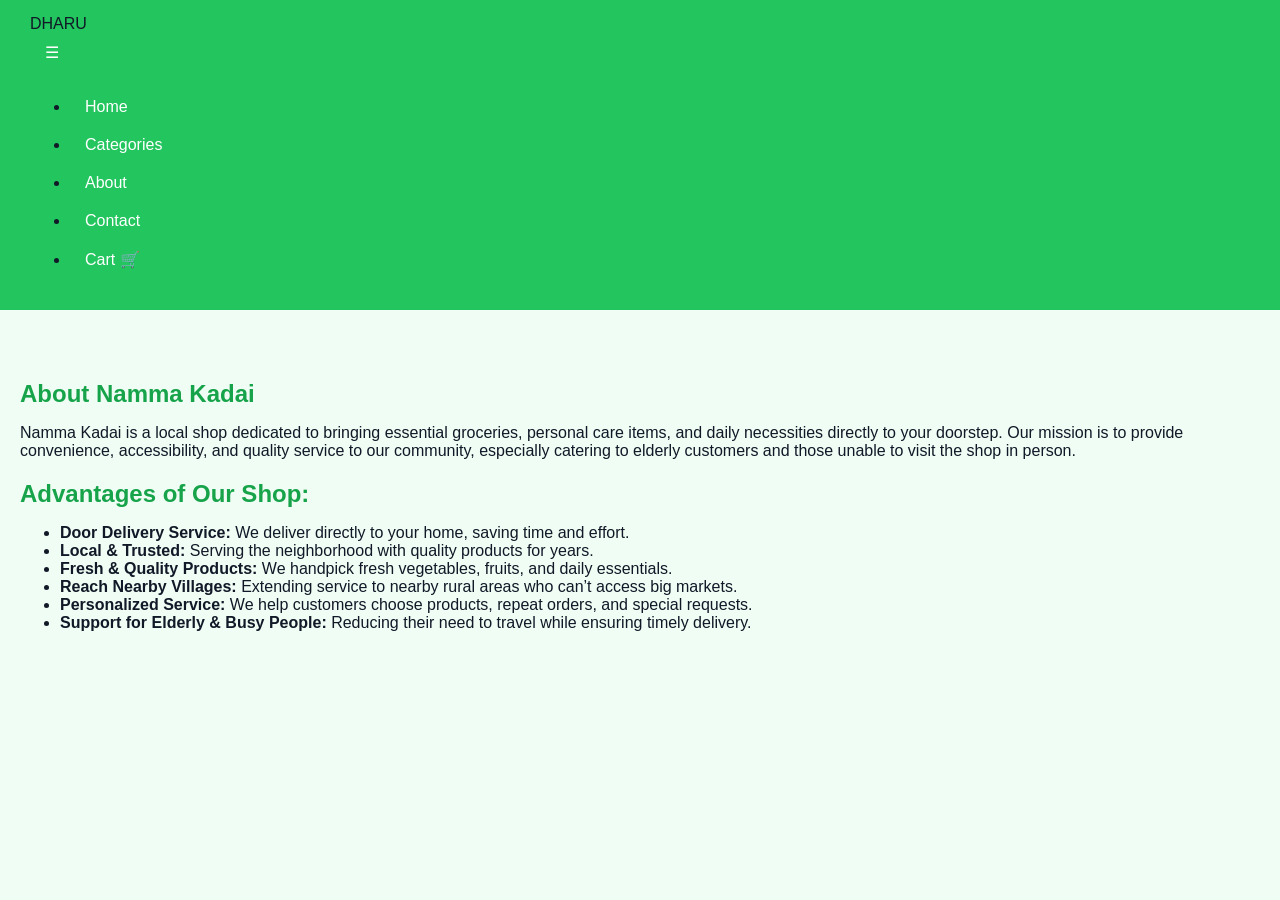
<file: about.html>
<!DOCTYPE html>
<html lang="en">

<head>
  <meta charset="UTF-8">
  <title>About Namma Kadai</title>
  <link rel="stylesheet" href="style.css">
</head>

<body>

  <header class="navbar">
    <div class="nav-container">
      <div class="logo">DHARU</div>
      <button class="menu-toggle">☰</button>
      <ul class="nav-links">
        <li><button onclick="window.location.href='index.html'">Home</button></li>
        <li><button onclick="window.location.href='categories.html'">Categories</button></li>
        <li><button onclick="window.location.href='about.html'">About</button></li>
        <li><button onclick="window.location.href='contact.html'">Contact</button></li>
        <li>
          <button onclick="window.location.href='cart.html'">Cart 🛒</button>
        </li>
      </ul>
    </div>
  </header>

  <section class="about-content">
    <h1>About Namma Kadai</h1>
    <p>Namma Kadai is a local shop dedicated to bringing essential groceries, personal care items, and daily necessities
      directly to your doorstep. Our mission is to provide convenience, accessibility, and quality service to our
      community, especially catering to elderly customers and those unable to visit the shop in person.</p>

    <h2>Advantages of Our Shop:</h2>
    <ul>
      <li><strong>Door Delivery Service:</strong> We deliver directly to your home, saving time and effort.</li>
      <li><strong>Local & Trusted:</strong> Serving the neighborhood with quality products for years.</li>
      <li><strong>Fresh & Quality Products:</strong> We handpick fresh vegetables, fruits, and daily essentials.</li>
      <li><strong>Reach Nearby Villages:</strong> Extending service to nearby rural areas who can’t access big markets.
      </li>
      <li><strong>Personalized Service:</strong> We help customers choose products, repeat orders, and special requests.
      </li>
      <li><strong>Support for Elderly & Busy People:</strong> Reducing their need to travel while ensuring timely
        delivery.</li>
    </ul>
  </section>

</body>

</html>
</file>
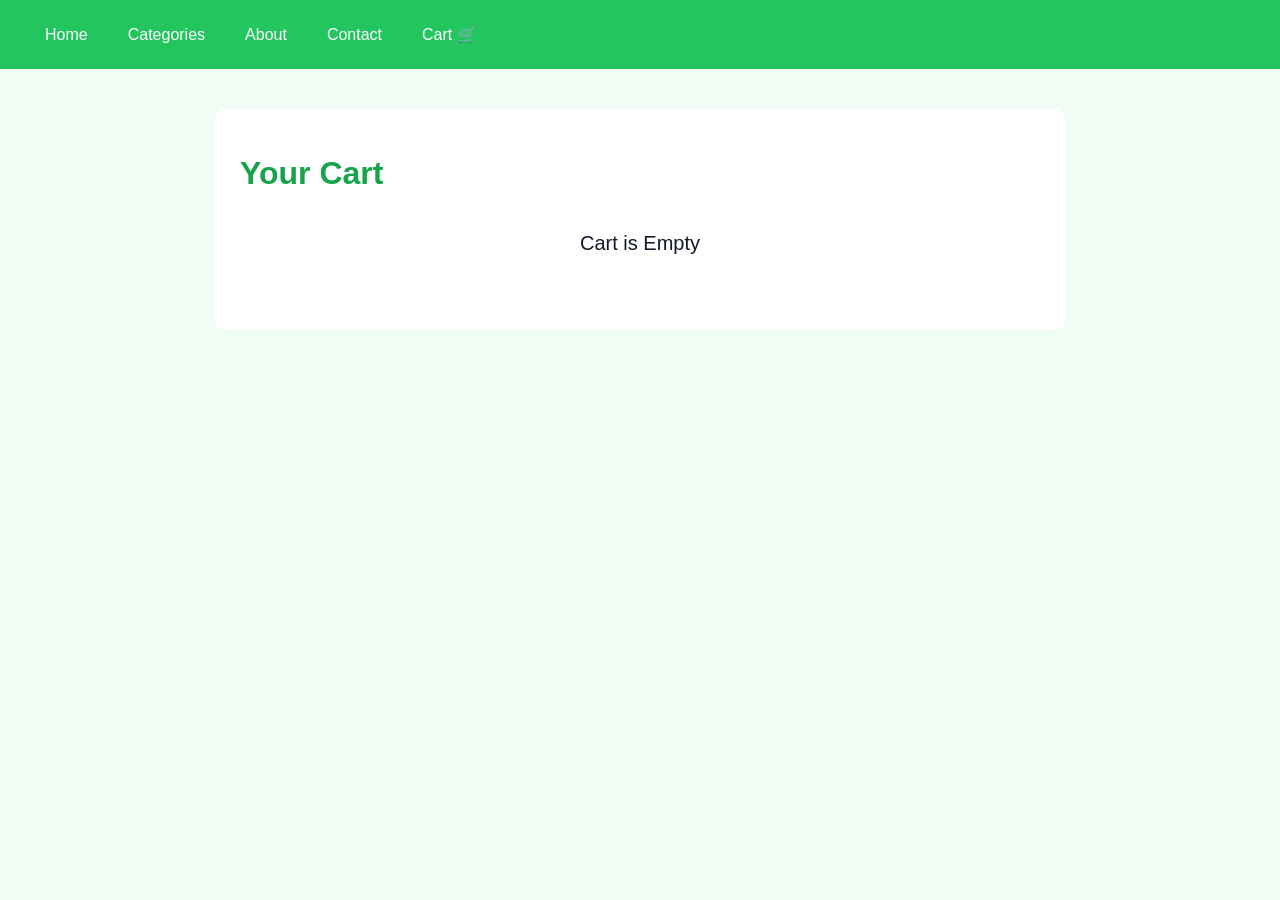
<file: cart.html>
<!DOCTYPE html>
<html lang="en">

<head>
  <meta charset="UTF-8">
  <title>Cart</title>
  <link rel="stylesheet" href="style.css">

  <style>
    .cart-container {
      max-width: 800px;
      margin: 40px auto;
      background: white;
      padding: 25px;
      border-radius: 10px;
    }

    .cart-item {
      display: flex;
      justify-content: space-between;
      padding: 10px 0;
      border-bottom: 1px solid #ddd;
    }

    .total {
      margin-top: 20px;
      font-size: 22px;
      font-weight: bold;
    }

    .empty {
      text-align: center;
      font-size: 20px;
      padding: 30px;
    }

    .remove-btn {
      background: red;
      color: white;
      border: none;
      padding: 6px 10px;
      border-radius: 5px;
      cursor: pointer;
    }
  </style>
</head>

<body>

  <div class="navbar">
    <button onclick="window.location.href='index.html'">Home</button>
    <button onclick="window.location.href='categories.html'">Categories</button>
    <button onclick="window.location.href='about.html'">About</button>
    <button onclick="window.location.href='contact.html'">Contact</button>
    <button onclick="window.location.href='cart.html'">Cart 🛒</button>
  </div>

  <div class="cart-container">
    <h1>Your Cart</h1>

    <div id="cart-list"></div>

    <div class="total" id="total"></div>
  </div>


  <script>
    function loadCart() {

      let cart =
        JSON.parse(localStorage.getItem("cart")) || [];

      const cartList =
        document.getElementById("cart-list");

      const totalBox =
        document.getElementById("total");

      cartList.innerHTML = "";

      let total = 0;

      if (cart.length === 0) {
        cartList.innerHTML =
          "<div class='empty'>Cart is Empty</div>";
        totalBox.innerHTML = "";
        return;
      }

      cart.forEach((item, index) => {

        total += item.price * (item.quantity || 1);

        cartList.innerHTML += `
          <div class="cart-item">
                 <span>
                       ${item.name} - ₹${item.price} × ${item.quantity || 1}
                 </span>

                <div>
      <button onclick="decreaseItem(${index})">-</button>
      <button onclick="increaseItem(${index})">+</button>
      <button onclick="removeItem(${index})">Remove</button>
    </div>
          </div>
    `;
      });

      totalBox.innerHTML = "Total: ₹" + total;
    }

    function removeItem(index) {

      let cart =
        JSON.parse(localStorage.getItem("cart")) || [];

      cart.splice(index, 1);

      localStorage.setItem(
        "cart",
        JSON.stringify(cart)
      );

      loadCart();
    }
    function decreaseItem(index) {
      let cart =
        JSON.parse(localStorage.getItem("cart")) || [];

      if (cart[index].quantity > 1) {
        cart[index].quantity -= 1;
      } else {
        cart.splice(index, 1);
      }

      localStorage.setItem("cart", JSON.stringify(cart));
      loadCart();
    }
    function addToCart(name, price) {

      let cart = JSON.parse(localStorage.getItem("cart")) || [];

      let existing = cart.find(item => item.name === name);

      if (existing) {
        existing.quantity += 1;
      } else {
        cart.push({ name, price, quantity: 1 });
      }

      localStorage.setItem("cart", JSON.stringify(cart));
    }
    function increaseItem(index) {
      let cart = JSON.parse(localStorage.getItem("cart")) || [];

      cart[index].quantity += 1;

      localStorage.setItem("cart", JSON.stringify(cart));
      loadCart();
    }

    loadCart();
  </script>

</body>

</html>
</file>
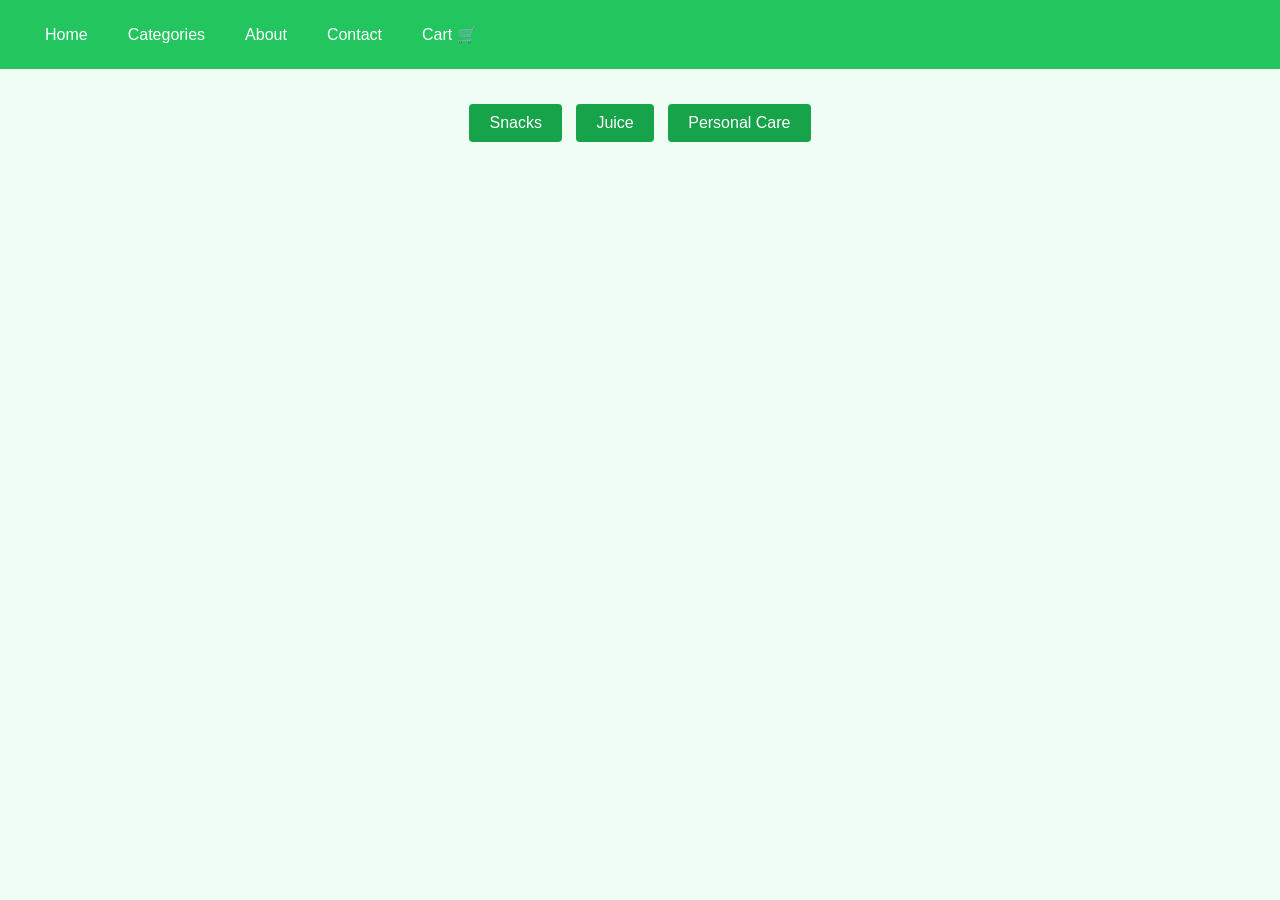
<file: categories.html>
<!DOCTYPE html>
<html lang="en">

<head>
  <meta charset="UTF-8">
  <title>Categories</title>
  <link rel="stylesheet" href="style.css">

  <style>
    /* CATEGORY BUTTONS */
    .category-buttons {
      text-align: center;
      margin: 30px 0;
    }

    .category-buttons button {
      padding: 10px 20px;
      margin: 5px;
      font-size: 16px;
      border: none;
      background-color: #16a34a;
      color: white;
      cursor: pointer;
      border-radius: 4px;
    }

    .category-buttons button:hover {
      background-color: #16a34a;
    }

    /* ITEMS SECTION */
    .items {
      display: none;
      max-width: 1000px;
      margin: auto;
      text-align: center;
    }

    .item-box {
      background: #fff;
      padding: 15px;
      margin: 10px;
      display: inline-block;
      width: 220px;
      box-shadow: 0 0 5px rgba(0, 0, 0, 0.2);
      border-radius: 6px;
      vertical-align: top;
    }

    .item-box img {
      width: 100%;
      height: 150px;
      object-fit: cover;
      border-radius: 4px;
      margin-bottom: 10px;
    }

    .item-name {
      font-weight: bold;
      margin-bottom: 5px;
    }

    .item-price {
      color: green;
      font-weight: bold;
    }
  </style>
</head>

<body>

  <!-- NAVBAR -->
  <div class="navbar">
    <button onclick="window.location.href='index.html'">Home</button>
    <button onclick="window.location.href='category.html'">Categories</button>
    <button onclick="window.location.href='about.html'">About</button>
    <button onclick="window.location.href='contact.html'">Contact</button>
    <button onclick="window.location.href='cart.html'">Cart 🛒</button>
  </div>

  <!-- CATEGORY BUTTONS -->
  <div class="category-buttons">
    <button onclick="showCategory('snacks')">Snacks</button>
    <button onclick="showCategory('juice')">Juice</button>
    <button onclick="showCategory('personal')">Personal Care</button>
  </div>

  <!-- SNACKS ITEMS -->
  <div id="snacks" class="items">
    <div class="item-box">
      <img src="buscuit.webp" alt="Biscuits">
      <div class="item-name">Biscuits</div>
      <div class="item-price">₹20</div>
      <button class="cart-btn">Add to Cart</button>
    </div>

    <div class="item-box">
      <img src="chips.png" alt="Chips">
      <div class="item-name">Chips</div>
      <div class="item-price">₹30</div>
      <button class="cart-btn">Add to Cart</button>
    </div>

    <div class="item-box">
      <img src="mixture.jpg" alt="Mixture">
      <div class="item-name">Mixture</div>
      <div class="item-price">₹40</div>
      <button class="cart-btn">Add to Cart</button>
    </div>
  </div>

  <!-- JUICE ITEMS -->
  <div id="juice" class="items">
    <div class="item-box">
      <img src="juice.webp" alt="Orange Juice">
      <div class="item-name">Orange Juice</div>
      <div class="item-price">₹50</div>
      <button class="cart-btn">Add to Cart</button>
    </div>

    <div class="item-box">
      <img src="apple-juice.webp" alt="Apple Juice">
      <div class="item-name">Apple Juice</div>
      <div class="item-price">₹55</div>
      <button class="cart-btn">Add to Cart</button>
    </div>

    <div class="item-box">
      <img src="mango-juice.jpg" alt="Mango Juice">
      <div class="item-name">Mango Juice</div>
      <div class="item-price">₹60</div>
      <button class="cart-btn">Add to Cart</button>
    </div>
  </div>

  <!-- PERSONAL CARE ITEMS -->
  <div id="personal" class="items">
    <div class="item-box">
      <img src="soap.jpg" alt="Soap">
      <div class="item-name">Soap</div>
      <div class="item-price">₹25</div>
      <button class="cart-btn">Add to Cart</button>
    </div>

    <div class="item-box">
      <img src="shampoo.webp" alt="Shampoo">
      <div class="item-name">Shampoo</div>
      <div class="item-price">₹120</div>
      <button class="cart-btn">Add to Cart</button>
    </div>

    <div class="item-box">
      <img src="toothpaste.jpg" alt="Toothpaste">
      <div class="item-name">Toothpaste</div>
      <div class="item-price">₹60</div>
      <button class="cart-btn">Add to Cart</button>
    </div>
  </div>

  <!-- JAVASCRIPT -->
  <script>
    function showCategory(categoryId) {
      const allItems = document.querySelectorAll('.items');

      allItems.forEach(item => item.style.display = 'none');

      document.getElementById(categoryId).style.display = 'block';
    }

    /* ADD TO CART */
    document.addEventListener("DOMContentLoaded", function () {

      const buttons = document.querySelectorAll(".cart-btn");

      buttons.forEach(button => {

        button.addEventListener("click", function () {

          const box = this.closest(".item-box");

          const name =
            box.querySelector(".item-name").textContent;

          const priceText =
            box.querySelector(".item-price").textContent;

          const price = Number(
            priceText.replace("₹", "")
          );

          let cart =
            JSON.parse(localStorage.getItem("cart")) || [];

          cart.push({
            name: name,
            price: price
          });

          localStorage.setItem(
            "cart",
            JSON.stringify(cart)
          );

          alert(name + " added to cart");

        });

      });

    });
  </script>

</body>

</html>
</file>
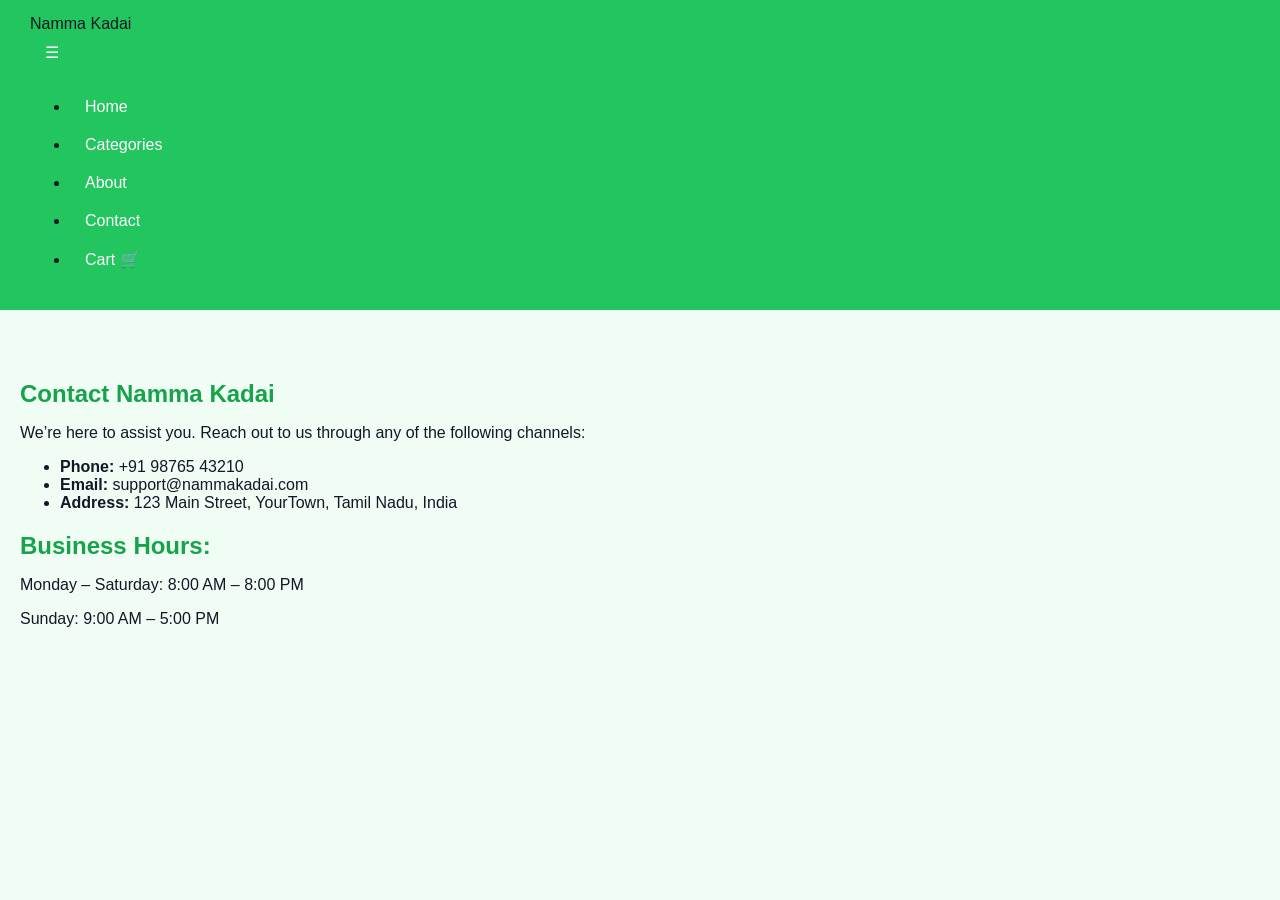
<file: contact.html>
<!DOCTYPE html>
<html lang="en">

<head>
  <meta charset="UTF-8">
  <title>Contact Namma Kadai</title>
  <link rel="stylesheet" href="style.css">
</head>

<body>

  <header class="navbar">
    <div class="nav-container">
      <div class="logo">Namma Kadai</div>
      <button class="menu-toggle">☰</button>
      <ul class="nav-links">
        <li><button onclick="window.location.href='index.html'">Home</button></li>
        <li><button onclick="window.location.href='categories.html'">Categories</button></li>
        <li><button onclick="window.location.href='about.html'">About</button></li>
        <li><button onclick="window.location.href='contact.html'">Contact</button></li>
        <li>
          <button onclick="window.location.href='cart.html'">Cart 🛒</button>
        </li>
      </ul>
    </div>
  </header>

  <section class="contact-content">
    <h1>Contact Namma Kadai</h1>
    <p>We’re here to assist you. Reach out to us through any of the following channels:</p>

    <ul>
      <li><strong>Phone:</strong> +91 98765 43210</li>
      <li><strong>Email:</strong> support@nammakadai.com</li>
      <li><strong>Address:</strong> 123 Main Street, YourTown, Tamil Nadu, India</li>
    </ul>

    <h2>Business Hours:</h2>
    <p>Monday – Saturday: 8:00 AM – 8:00 PM</p>
    <p>Sunday: 9:00 AM – 5:00 PM</p>
  </section>

</body>

</html>
</file>
<file: style.css>
/* ===== GENERAL STYLES ===== */
body {
  margin: 0;
  font-family: Arial, sans-serif;
  background: #f0fdf4;
  color: #111827;
}

a {
  text-decoration: none;
  color: inherit;
}

/* ===== NAVBAR STYLES ===== */
.navbar {
  padding: 15px 30px;
  background: #22c55e;
  display: flex;
  justify-content: flex-start;
  align-items: center;
}

.navbar button {
  background-color: transparent;
  border: none;
  color: white;
  font-size: 16px;
  padding: 10px 15px;
  cursor: pointer;
  transition: background-color 0.3s, color 0.3s;
  font-family: inherit;
  margin-right: 10px;
}

.navbar button:hover {
  background-color: #16a34a;
  color: white;
  border-radius: 6px;
}

/* ===== HEADINGS ===== */
h1,
h2,
h3 {
  color: #16a34a;
  margin-bottom: 10px;
}

/* ===== ABOUT PAGE STYLES ===== */
.about-container {
  max-width: 800px;
  margin: 40px auto;
  padding: 20px;
  background-color: #fff;
  border-radius: 6px;
  box-shadow: 0 0 10px rgba(0, 0, 0, 0.1);
  line-height: 1.6;
}

/* ===== CONTACT PAGE STYLES ===== */
.contact-container {
  max-width: 600px;
  margin: 40px auto;
  padding: 20px;
  background-color: #fff;
  border-radius: 6px;
  box-shadow: 0 0 10px rgba(0, 0, 0, 0.1);
}

.contact-container input,
.contact-container textarea {
  width: 100%;
  padding: 10px;
  margin-bottom: 15px;
  border: 1px solid #ccc;
  border-radius: 4px;
  font-family: inherit;
  font-size: 14px;
}

.contact-container button {
  background-color: #16a34a;
  color: white;
  padding: 10px 20px;
  border: none;
  cursor: pointer;
  font-size: 16px;
  border-radius: 4px;
  transition: background-color 0.3s;
}

.contact-container button:hover {
  background-color: #16a34a;
}

.products {
  display: grid;
  grid-template-columns: repeat(auto-fit, minmax(220px, 1fr));
  gap: 20px;
}

.card {
  background: white;
  padding: 15px;
  border-radius: 10px;
}

/* MOBILE RESPONSIVE FIX */
@media (max-width: 768px) {
  .product-grid {
    grid-template-columns: 1fr;
  }
}

.featured {
  padding: 40px 20px;
  text-align: center;
}

.product-grid {
  display: grid;
  grid-template-columns: repeat(3, 1fr);
  gap: 25px;
  margin-top: 20px;
}

.product-card {
  background: #ffffff;
  padding: 15px;
  border-radius: 12px;
  box-shadow: 0 5px 15px rgba(0, 0, 0, 0.1);
  transition: 0.3s;
}

.product-card:hover {
  transform: translateY(-5px);
}

.product-card img {
  width: 100%;
  height: 150px;
  object-fit: cover;
}

.price {
  color: #16a34a;
  font-weight: bold;
}

.product-card button {
  width: 100%;
  padding: 10px;
  background: #16a34a;
  color: white;
  border: none;
  border-radius: 6px;
  cursor: pointer;
}

.container {
  max-width: 1200px;
  margin: auto;
}

.primary-btn {
  background: #16a34a;
  color: white;
  padding: 12px 20px;
  border-radius: 8px;
  text-decoration: none;
  display: inline-block;
  position: relative;
  z-index: 10;
  border-radius: 10;
}

.primary-btn:hover {
  background: #16a34a;
}

.trust {
  display: flex;
  justify-content: space-around;
  background: white;
  padding: 20px;
  margin-top: 30px;
  border-radius: 10px;
}

section {
  padding: 50px 20px;
}

.cart-btn {
  margin-top: 10px;
  padding: 10px 14px;
  background: #16a34a;
  color: white;
  border: none;
  border-radius: 6px;
  cursor: pointer;
}

.cart-btn:hover {
  background: #16a34a;
}
</file>
